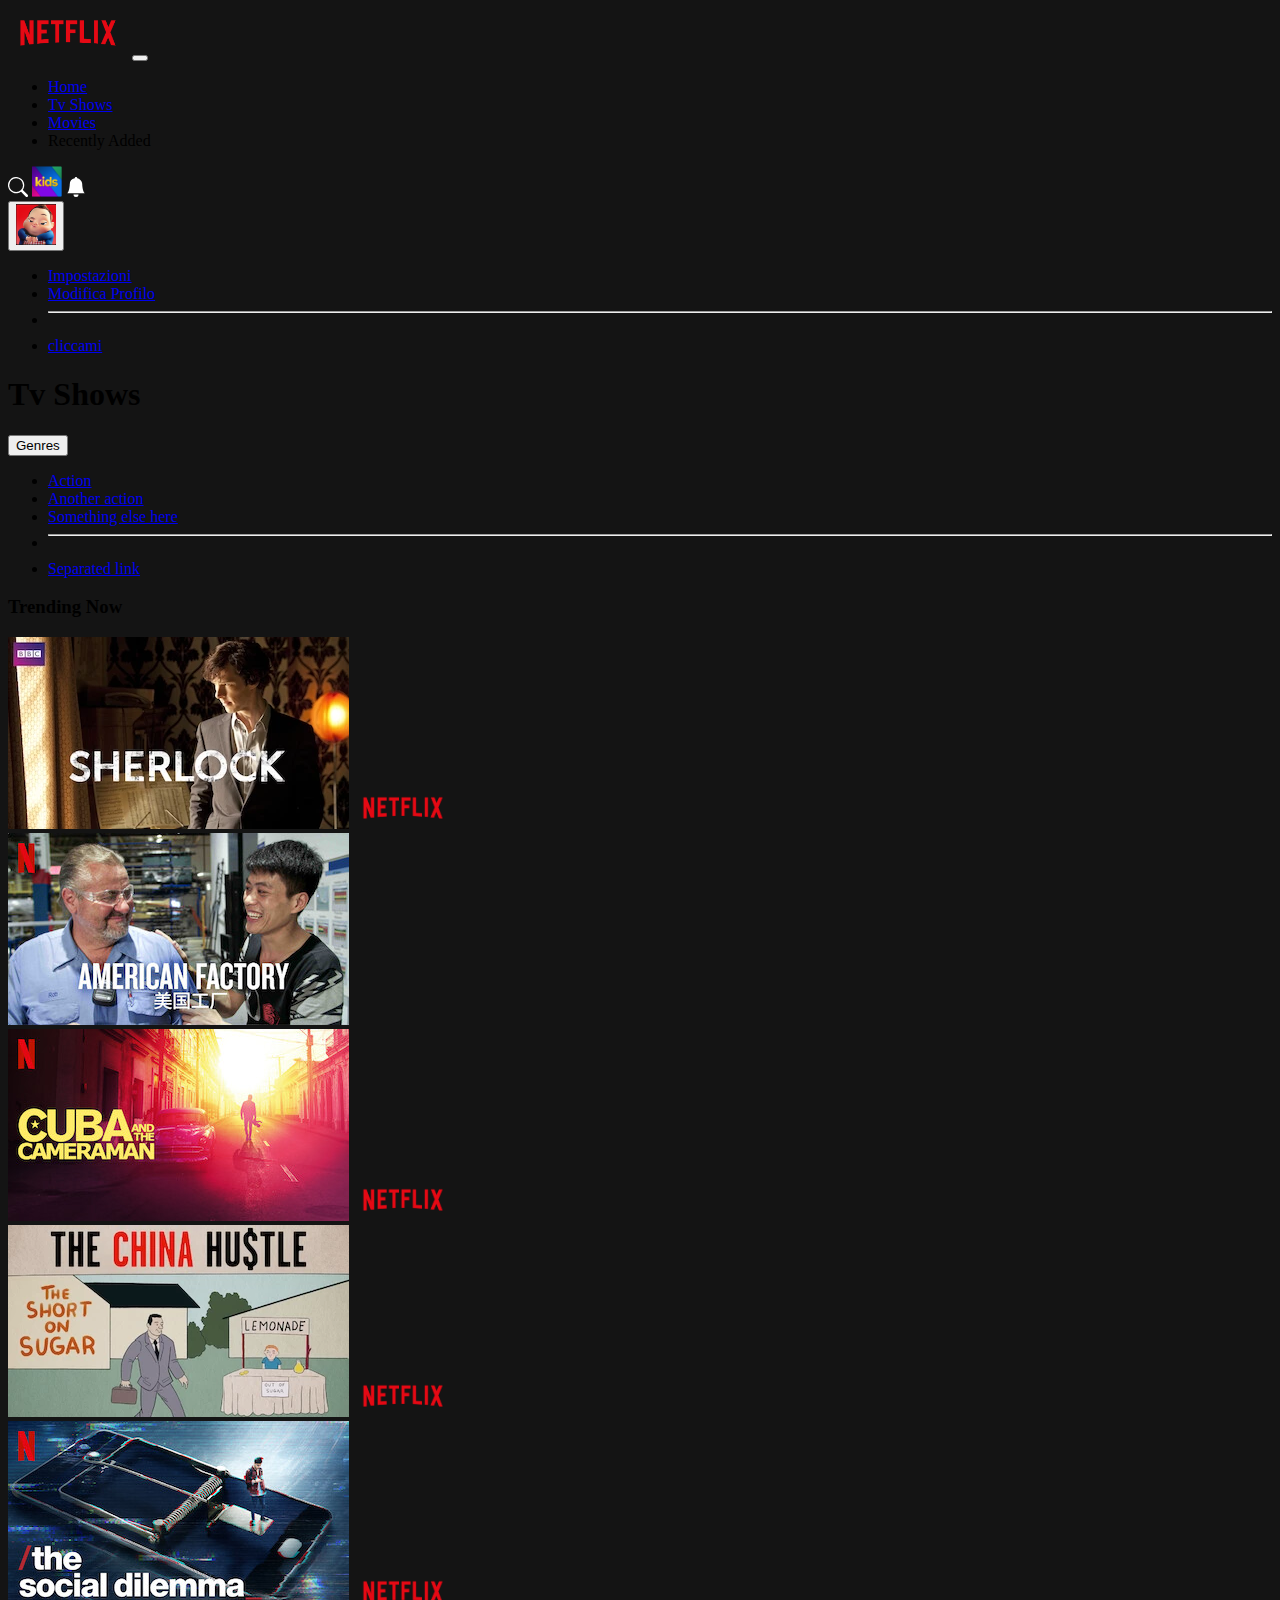
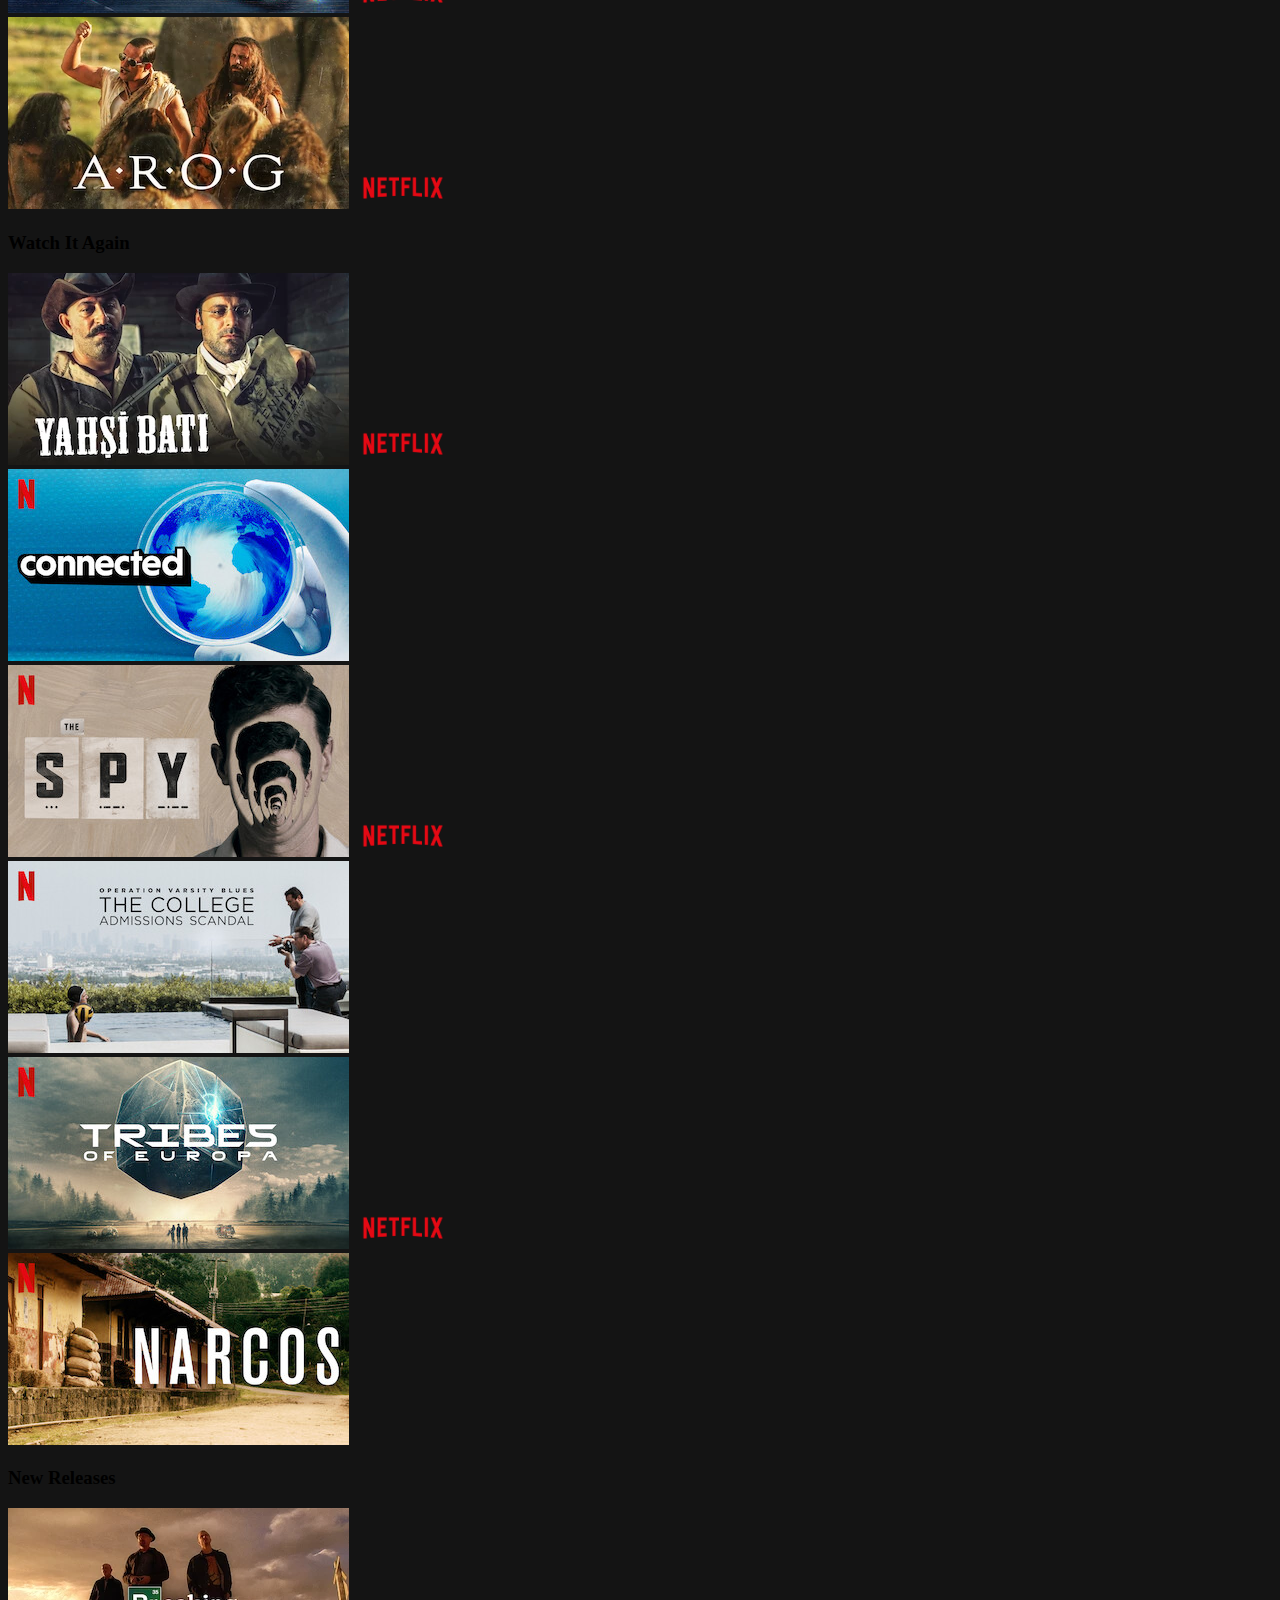
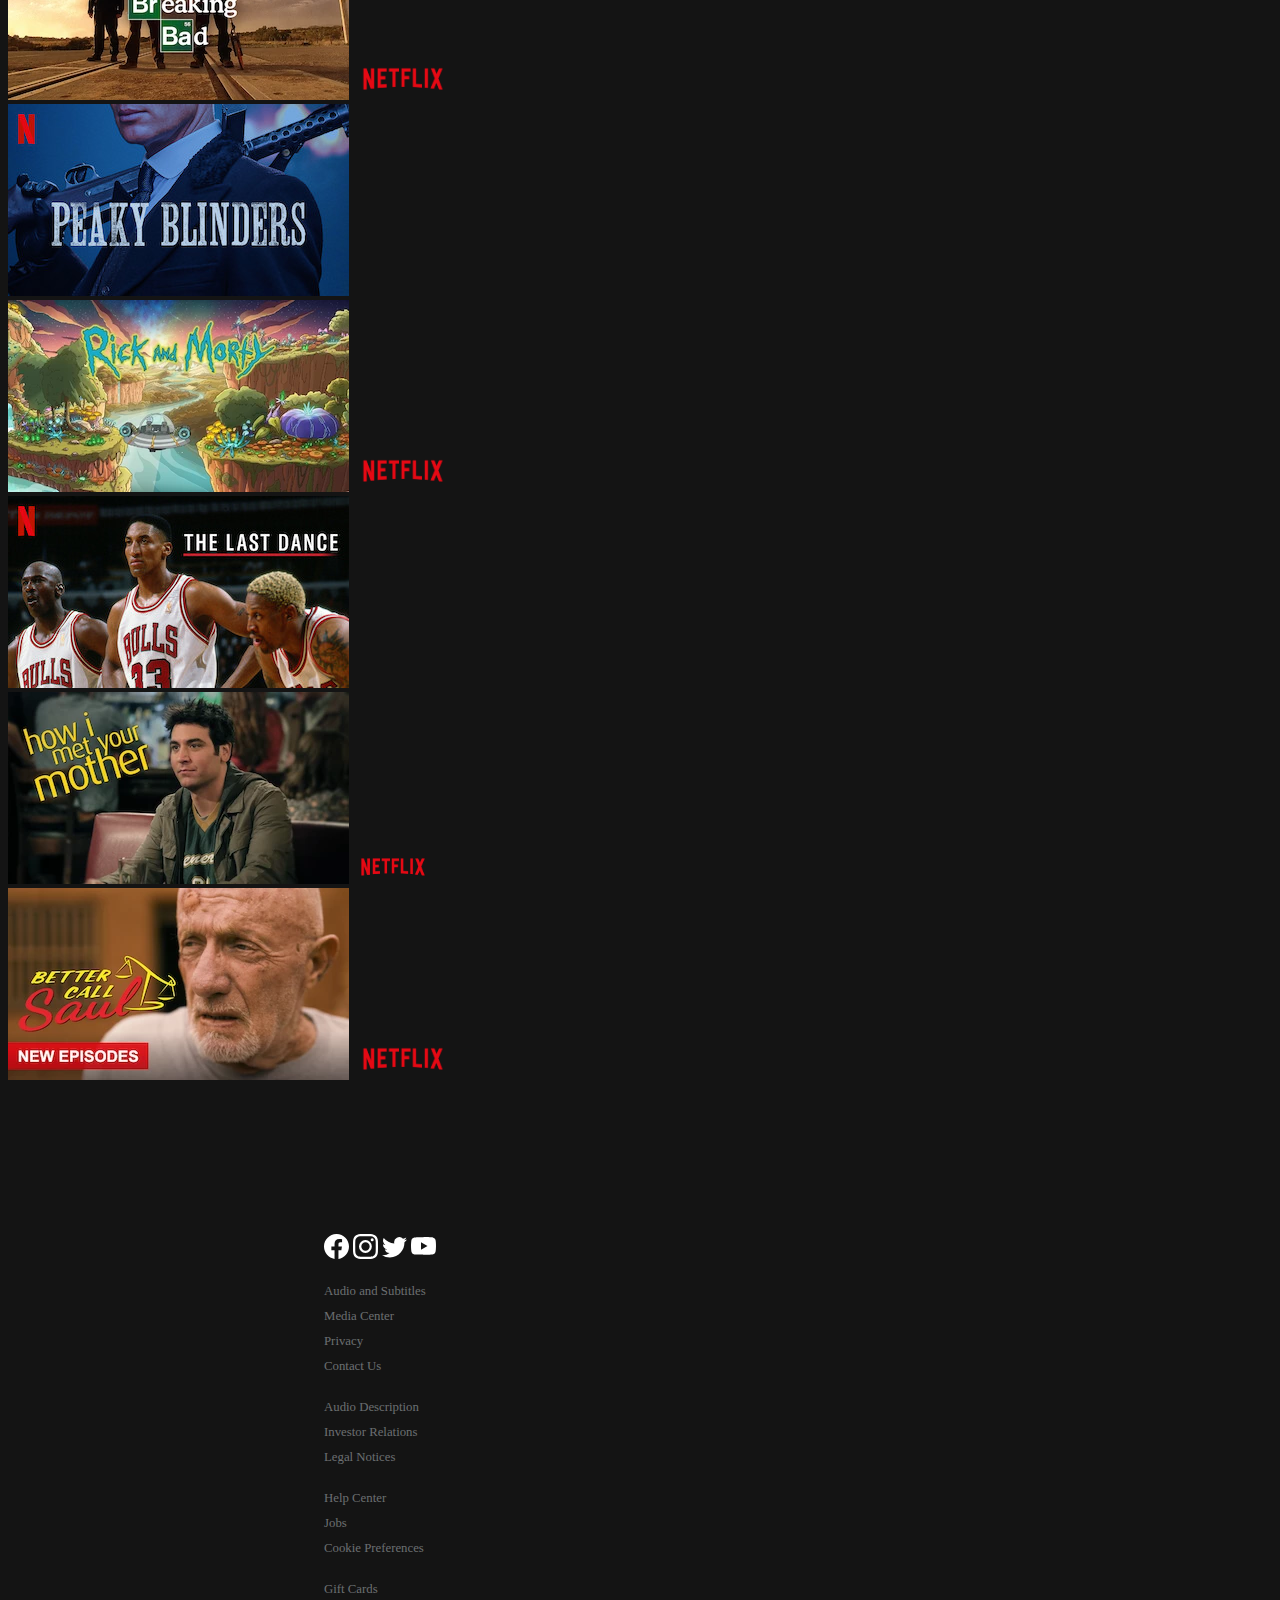
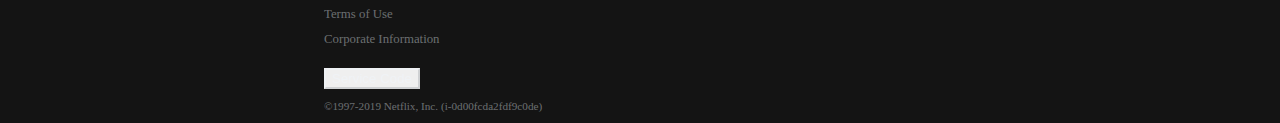
<file: index.html>
<!DOCTYPE html>
<html lang="it">

<head>
    <meta charset="UTF-8">
    <meta name="viewport" content="width=device-width, initial-scale=1.0">
    <link href="https://cdn.jsdelivr.net/npm/bootstrap@5.3.2/dist/css/bootstrap.min.css" rel="stylesheet"
        integrity="sha384-T3c6CoIi6uLrA9TneNEoa7RxnatzjcDSCmG1MXxSR1GAsXEV/Dwwykc2MPK8M2HN" crossorigin="anonymous">
    <link rel="stylesheet" href="Netflix-assets/assets/css/index.css">
    <title>Document</title>
</head>

<body class="mx-5">
    <header>
    <nav class="navbar navbar-expand-lg ">
        <div class="container-fluid px-0">
            <a class="navbar-brand" href="#"><img src="Netflix-assets/assets/netflix_logo.png" alt="logo"
                    width="120px"></a>
            <button class="navbar-toggler" type="button" data-bs-toggle="collapse" data-bs-target="#navbarScroll"
                aria-controls="navbarScroll" aria-expanded="false" aria-label="Toggle navigation">
                <span class="navbar-toggler-icon"></span>
            </button>
            <div class="collapse navbar-collapse" id="navbarScroll">
                <ul class="navbar-nav me-auto my-2 my-lg-0 navbar-nav-scroll" style="--bs-scroll-height: 100px;">
                    <li class="nav-item">
                        <a class="nav-link active text-white" aria-current="page" href="#">Home</a>
                    </li>
                    <li class="nav-item">
                        <a class="nav-link text-white" href="#">Tv Shows</a>
                    </li>
                    <li class="nav-item dropdown">
                        <a class="nav-link dropdown-toggle text-white" href="#" role="button" data-bs-toggle="dropdown"
                            aria-expanded="false">Movies</a>
                    </li>
                    <li class="nav-item">
                        <a class="nav-link disabled text-white" aria-disabled="true">Recently Added</a>
                    </li>
                </ul>
                <div class="d-flex align-items-center">
                    <svg xmlns="http://www.w3.org/2000/svg" width="20" height="20" fill="white"
                        class="bi bi-search mx-2 " viewBox="0 0 16 16">
                        <path
                            d="M11.742 10.344a6.5 6.5 0 1 0-1.397 1.398h-.001c.03.04.062.078.098.115l3.85 3.85a1 1 0 0 0 1.415-1.414l-3.85-3.85a1.007 1.007 0 0 0-.115-.1zM12 6.5a5.5 5.5 0 1 1-11 0 5.5 5.5 0 0 1 11 0" />
                    </svg>
                    
                    <img src="Netflix-assets/assets/kids_icon.png" alt="kids" width="30px" class="rounded-2 mx-2">
                    
                    <svg xmlns="http://www.w3.org/2000/svg" width="20" height="20" fill="white"
                        class="bi bi-bell-fill mx-2" viewBox="0 0 16 16">
                        <path
                            d="M8 16a2 2 0 0 0 2-2H6a2 2 0 0 0 2 2m.995-14.901a1 1 0 1 0-1.99 0A5.002 5.002 0 0 0 3 6c0 1.098-.5 6-2 7h14c-1.5-1-2-5.902-2-7 0-2.42-1.72-4.44-4.005-4.901z" />
                    </svg>
                    <div class="btn-group">
                        <button type="button" class="btn dropdown-toggle rounded-0 mx-2 text-white" data-bs-toggle="dropdown" aria-expanded="false">
                            <img src="Netflix-assets/assets/avatar.png" alt="alt" width="40px">
                        </button>
                        <ul class="dropdown-menu bg-dark">
                          <li><a class="dropdown-item text-white" href="#">Impostazioni</a></li>
                          <li><a class="dropdown-item text-white" href="accountsetting.html">Modifica Profilo</a></li>
                          <li><hr class="dropdown-divider"></li>
                          <li><a class="dropdown-item text-white" href="https://youtu.be/dQw4w9WgXcQ?si=Wmp-DguWKazP-cNt">cliccami</a></li>
                        </ul>
                      </div>
                </div>
            </div>
        </div>
    </nav>
</header>

    <main>
        <div class="d-flex align-items-center ">
            <h1 class="text-white">Tv Shows</h1>
                <div class="btn-group">
                    <button type="button" class="btn bg-black border-white border-2 dropdown-toggle text-light rounded-0 mx-3" data-bs-toggle="dropdown" aria-expanded="false">
                    Genres
                    </button>
                    <ul class="dropdown-menu">
                    <li><a class="dropdown-item" href="#">Action</a></li>
                    <li><a class="dropdown-item" href="#">Another action</a></li>
                    <li><a class="dropdown-item" href="#">Something else here</a></li>
                    <li><hr class="dropdown-divider"></li>
                    <li><a class="dropdown-item" href="#">Separated link</a></li>
                    </ul>
                </div>
        </div>
        <h3 class="text-white mt-4">Trending Now</h3>
        <div class="container-fluid">
            <div class="row ">
                <div class="col px-0">
                    <div id="carouselExampleIndicators" class="carousel slide">
                        <div class="carousel-inner pl-0">
                            <div class="carousel-item active d-flex align-items-center justify-content-between">
                                <img src="Netflix-assets/assets/media/media0.webp" class="d-block w-20 " alt="...">
                                <img src="Netflix-assets/assets/netflix_logo.png" class="position-absolute top-0"
                                    alt="..." width="100px">
                                <div>
                                    <img src="Netflix-assets/assets/media/media1.jpg" class="d-block w-20 px-1"
                                        alt="...">
                                </div>
                                <div>
                                    <img src="Netflix-assets/assets/media/media4.jpg" class="d-block w-20" alt="...">
                                    <img src="Netflix-assets/assets/netflix_logo.png" class="position-absolute top-0"
                                        alt="..." width="100px">
                                </div>
                                <div>
                                    <img src="Netflix-assets/assets/media/media5.webp" class="d-block w-20 px-1"
                                        alt="...">
                                    <img src="Netflix-assets/assets/netflix_logo.png" class="position-absolute bottom-0"
                                        alt="..." width="100px">
                                </div>
                                <div>
                                    <img src="Netflix-assets/assets/media/media6.jpg" class="d-block w-20" alt="...">
                                    <img src="Netflix-assets/assets/netflix_logo.png" class="position-absolute top-0"
                                        alt="..." width="100px">
                                </div>
                                <div>
                                    <img src="Netflix-assets/assets/media/media7.webp" class="d-block w-20 px-1"
                                        alt="...">
                                    <img src="Netflix-assets/assets/netflix_logo.png" class="position-absolute top-0"
                                        alt="..." width="100px">
                                </div>
                            </div>
                        </div>
                    </div>
                </div>
            </div>
        </div>
        <h3 class="text-white mt-5">Watch It Again</h3>
        <div class="container-fluid">
            <div class="row ">
                <div class="col px-0">
                    <div id="carouselExampleIndicators" class="carousel slide">
                        <div class="carousel-inner pl-0">
                            <div class="carousel-item active d-flex align-items-center justify-content-between">
                                <img src="Netflix-assets/assets/media/media8.webp" class="d-block w-20 " alt="...">
                                <img src="Netflix-assets/assets/netflix_logo.png" class="position-absolute top-0"
                                    alt="..." width="100px">
                                <div>
                                    <img src="Netflix-assets/assets/media/media9.jpg" class="d-block w-20 px-1"
                                        alt="...">
                                </div>
                                <div>
                                    <img src="Netflix-assets/assets/media/media10.jpg" class="d-block w-20" alt="...">
                                    <img src="Netflix-assets/assets/netflix_logo.png" class="position-absolute top-0"
                                        alt="..." width="100px">
                                </div>
                                <div>
                                    <img src="Netflix-assets/assets/media/media11.jpg" class="d-block w-20 px-1"
                                        alt="...">
                                </div>
                                <div>
                                    <img src="Netflix-assets/assets/media/media12.jpg" class="d-block w-20" alt="...">
                                    <img src="Netflix-assets/assets/netflix_logo.png" class="position-absolute top-0"
                                        alt="..." width="100px">
                                </div>
                                <div>
                                    <img src="Netflix-assets/assets/media/media13.jpg" class="d-block w-20 px-1"
                                        alt="...">
                                </div>
                            </div>
                        </div>
                    </div>
                </div>
            </div>
        </div>
        <h3 class="text-white mt-5">New Releases</h3>
        <div class="container-fluid">
            <div class="row ">
                <div class="col px-0">
                    <div id="carouselExampleIndicators" class="carousel slide">
                        <div class="carousel-inner pl-0">
                            <div class="carousel-item active d-flex align-items-center justify-content-between">
                                <img src="Netflix-assets/assets/media/media14.webp" class="d-block w-20 " alt="...">
                                <img src="Netflix-assets/assets/netflix_logo.png" class="position-absolute top-0"
                                    alt="..." width="100px">
                                <div>
                                    <img src="Netflix-assets/assets/media/media28.jpg" class="d-block px-1"
                                        alt="...">
                                </div>
                                <div>
                                    <img src="Netflix-assets/assets/media/media16.webp" class="d-block w-20" alt="...">
                                    <img src="Netflix-assets/assets/netflix_logo.png" class="position-absolute top-0"
                                        alt="..." width="100px">
                                </div>
                                <div>
                                    <img src="Netflix-assets/assets/media/media32.jpg" class="d-block w-20 px-1"
                                        alt="...">
                                </div>
                                <div>
                                    <img src="Netflix-assets/assets/media/media22.webp" class="d-block w-20" alt="...">
                                    <img src="Netflix-assets/assets/netflix_logo.png" class="position-absolute top-0"
                                        alt="..." width="80px">
                                </div>
                                <div>
                                    <img src="Netflix-assets/assets/media/media19.webp" class="d-block w-20 px-1"
                                        alt="...">
                                        <img src="Netflix-assets/assets/netflix_logo.png" class="position-absolute top-0"
                                        alt="..." width="100px">
                                </div>
                            </div>
                        </div>
                    </div>
                </div>
            </div>
        </div>
    </main>
    <footer>
        <div class="container" style="margin-top: 150px; margin-left: 25%;">
            <div class="mt-5 d-flex flex-row justify-content-start">
                <svg xmlns="http://www.w3.org/2000/svg" width="25" height="25" fill="white" class="bi bi-facebook" viewBox="0 0 16 16">
                    <path d="M16 8.049c0-4.446-3.582-8.05-8-8.05C3.58 0-.002 3.603-.002 8.05c0 4.017 2.926 7.347 6.75 7.951v-5.625h-2.03V8.05H6.75V6.275c0-2.017 1.195-3.131 3.022-3.131.876 0 1.791.157 1.791.157v1.98h-1.009c-.993 0-1.303.621-1.303 1.258v1.51h2.218l-.354 2.326H9.25V16c3.824-.604 6.75-3.934 6.75-7.951"/>
                </svg>
                <svg xmlns="http://www.w3.org/2000/svg" width="25" height="25" fill="white" class="bi bi-instagram mx-3" viewBox="0 0 16 16">
                    <path d="M8 0C5.829 0 5.556.01 4.703.048 3.85.088 3.269.222 2.76.42a3.917 3.917 0 0 0-1.417.923A3.927 3.927 0 0 0 .42 2.76C.222 3.268.087 3.85.048 4.7.01 5.555 0 5.827 0 8.001c0 2.172.01 2.444.048 3.297.04.852.174 1.433.372 1.942.205.526.478.972.923 1.417.444.445.89.719 1.416.923.51.198 1.09.333 1.942.372C5.555 15.99 5.827 16 8 16s2.444-.01 3.298-.048c.851-.04 1.434-.174 1.943-.372a3.916 3.916 0 0 0 1.416-.923c.445-.445.718-.891.923-1.417.197-.509.332-1.09.372-1.942C15.99 10.445 16 10.173 16 8s-.01-2.445-.048-3.299c-.04-.851-.175-1.433-.372-1.941a3.926 3.926 0 0 0-.923-1.417A3.911 3.911 0 0 0 13.24.42c-.51-.198-1.092-.333-1.943-.372C10.443.01 10.172 0 7.998 0h.003zm-.717 1.442h.718c2.136 0 2.389.007 3.232.046.78.035 1.204.166 1.486.275.373.145.64.319.92.599.28.28.453.546.598.92.11.281.24.705.275 1.485.039.843.047 1.096.047 3.231s-.008 2.389-.047 3.232c-.035.78-.166 1.203-.275 1.485a2.47 2.47 0 0 1-.599.919c-.28.28-.546.453-.92.598-.28.11-.704.24-1.485.276-.843.038-1.096.047-3.232.047s-2.39-.009-3.233-.047c-.78-.036-1.203-.166-1.485-.276a2.478 2.478 0 0 1-.92-.598 2.48 2.48 0 0 1-.6-.92c-.109-.281-.24-.705-.275-1.485-.038-.843-.046-1.096-.046-3.233 0-2.136.008-2.388.046-3.231.036-.78.166-1.204.276-1.486.145-.373.319-.64.599-.92.28-.28.546-.453.92-.598.282-.11.705-.24 1.485-.276.738-.034 1.024-.044 2.515-.045v.002zm4.988 1.328a.96.96 0 1 0 0 1.92.96.96 0 0 0 0-1.92zm-4.27 1.122a4.109 4.109 0 1 0 0 8.217 4.109 4.109 0 0 0 0-8.217zm0 1.441a2.667 2.667 0 1 1 0 5.334 2.667 2.667 0 0 1 0-5.334"/>
                </svg>
                <svg xmlns="http://www.w3.org/2000/svg" width="25" height="25" fill="white" class="bi bi-twitter" viewBox="0 0 16 16">
                    <path d="M5.026 15c6.038 0 9.341-5.003 9.341-9.334 0-.14 0-.282-.006-.422A6.685 6.685 0 0 0 16 3.542a6.658 6.658 0 0 1-1.889.518 3.301 3.301 0 0 0 1.447-1.817 6.533 6.533 0 0 1-2.087.793A3.286 3.286 0 0 0 7.875 6.03a9.325 9.325 0 0 1-6.767-3.429 3.289 3.289 0 0 0 1.018 4.382A3.323 3.323 0 0 1 .64 6.575v.045a3.288 3.288 0 0 0 2.632 3.218 3.203 3.203 0 0 1-.865.115 3.23 3.23 0 0 1-.614-.057 3.283 3.283 0 0 0 3.067 2.277A6.588 6.588 0 0 1 .78 13.58a6.32 6.32 0 0 1-.78-.045A9.344 9.344 0 0 0 5.026 15"/>
                </svg>
                <svg xmlns="http://www.w3.org/2000/svg" width="25" height="25" fill="white" class="bi bi-youtube mx-3" viewBox="0 0 16 16">
                    <path d="M8.051 1.999h.089c.822.003 4.987.033 6.11.335a2.01 2.01 0 0 1 1.415 1.42c.101.38.172.883.22 1.402l.01.104.022.26.008.104c.065.914.073 1.77.074 1.957v.075c-.001.194-.01 1.108-.082 2.06l-.008.105-.009.104c-.05.572-.124 1.14-.235 1.558a2.007 2.007 0 0 1-1.415 1.42c-1.16.312-5.569.334-6.18.335h-.142c-.309 0-1.587-.006-2.927-.052l-.17-.006-.087-.004-.171-.007-.171-.007c-1.11-.049-2.167-.128-2.654-.26a2.007 2.007 0 0 1-1.415-1.419c-.111-.417-.185-.986-.235-1.558L.09 9.82l-.008-.104A31.4 31.4 0 0 1 0 7.68v-.123c.002-.215.01-.958.064-1.778l.007-.103.003-.052.008-.104.022-.26.01-.104c.048-.519.119-1.023.22-1.402a2.007 2.007 0 0 1 1.415-1.42c.487-.13 1.544-.21 2.654-.26l.17-.007.172-.006.086-.003.171-.007A99.788 99.788 0 0 1 7.858 2h.193zM6.4 5.209v4.818l4.157-2.408z"/>
                </svg>
                </div>
                <div class="d-flex flex-row flex-wrap justify-content-start ">
                    <div class="lista mt-4">
                        <ul>
                            <li>Audio and Subtitles</li>
                            <li>Media Center</li>
                            <li>Privacy</li>
                            <li>Contact Us</li>
                        </ul>
                    </div>
                    <div class="lista mt-4">
                        <ul>
                            <li>Audio Description</li>
                            <li>Investor Relations</li>
                            <li>Legal Notices</li>
                        </ul>
                    </div>
                    <div class="lista mt-4">
                        <ul>
                            <li>Help Center</li>
                            <li>Jobs</li>
                            <li>Cookie Preferences</li>
                        </ul>
                    </div>
                    <div class="lista mt-4">
                        <ul>
                            <li>Gift Cards</li>
                            <li>Terms of Use</li>
                            <li>Corporate Information</li>
                        </ul>
                    </div>
                    
                </div>
                <div class="d-flex justify-content-start ">
                    <button type="button" class="bg-transparent border-2 colore">Service Code</button>
                </div>
                <p class="p pt-2">©1997-2019 Netflix, Inc. (i-0d00fcda2fdf9c0de)</p>
            </div>
            
        </div>
    </footer>

    <script src="https://cdn.jsdelivr.net/npm/bootstrap@5.3.2/dist/js/bootstrap.bundle.min.js" integrity="sha384-C6RzsynM9kWDrMNeT87bh95OGNyZPhcTNXj1NW7RuBCsyN/o0jlpcV8Qyq46cDfL" crossorigin="anonymous"></script>
</body>

</html>
</file>
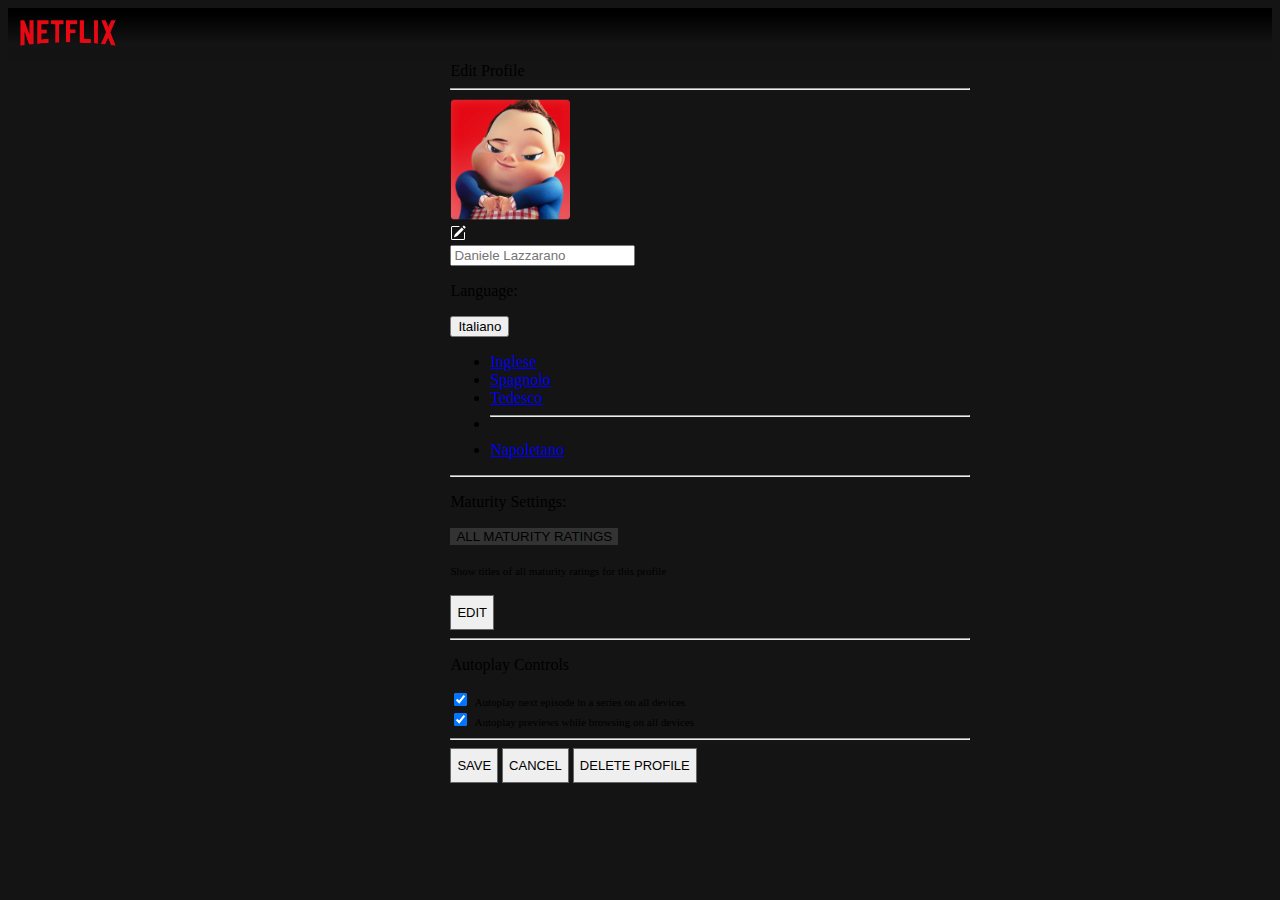
<file: accountsetting.html>
<!DOCTYPE html>
<html lang="it">
<head>
    <meta charset="UTF-8">
    <meta name="viewport" content="width=device-width, initial-scale=1.0">
    <link href="https://cdn.jsdelivr.net/npm/bootstrap@5.3.2/dist/css/bootstrap.min.css" rel="stylesheet"
        integrity="sha384-T3c6CoIi6uLrA9TneNEoa7RxnatzjcDSCmG1MXxSR1GAsXEV/Dwwykc2MPK8M2HN" crossorigin="anonymous">
    <link rel="stylesheet" href="Netflix-assets/assets/css/index.css">
    <title>Document</title>
</head>
<body>
    <header>
        <nav class="navbar navbar-expand-lg barra">
            <div class="container-fluid px-0">
                <a class="navbar-brand" href="index.html"><img src="Netflix-assets/assets/netflix_logo.png" alt="logo" width="120px"></a>
            </div>
        </nav>
    </header>
    <main>
        <div class="container er">
        <div class="display-3 text-white">Edit Profile</div>
        <hr class="text-white">
        <div class="row">
            <div class="col-2">
                <div class="position-relative">
                    <img src="Netflix-assets/assets/avatar.png" alt="easy" width="120px" class="img ">
                    <div class="position-absolute start-0 bottom-0">
                        <svg xmlns="http://www.w3.org/2000/svg" width="16" height="16" fill="white" class="bi bi-pencil-square mod" viewBox="0 0 16 16">
                            <path d="M15.502 1.94a.5.5 0 0 1 0 .706L14.459 3.69l-2-2L13.502.646a.5.5 0 0 1 .707 0l1.293 1.293zm-1.75 2.456-2-2L4.939 9.21a.5.5 0 0 0-.121.196l-.805 2.414a.25.25 0 0 0 .316.316l2.414-.805a.5.5 0 0 0 .196-.12l6.813-6.814z"/>
                            <path fill-rule="evenodd" d="M1 13.5A1.5 1.5 0 0 0 2.5 15h11a1.5 1.5 0 0 0 1.5-1.5v-6a.5.5 0 0 0-1 0v6a.5.5 0 0 1-.5.5h-11a.5.5 0 0 1-.5-.5v-11a.5.5 0 0 1 .5-.5H9a.5.5 0 0 0 0-1H2.5A1.5 1.5 0 0 0 1 2.5z"/>
                        </svg>
                    </div>
                </div>
            </div>
            <div class="col mx-5">
                <label for="nome"></label>
                <input type="text" placeholder="Daniele Lazzarano" >
                <div class="mt-3">
                    <p class="text-secondary">Language:</p>
                    <div class="btn-group">
                        <button type="button" class="btn bg-black border-white border-1 dropdown-toggle text-white rounded-0" data-bs-toggle="dropdown" aria-expanded="false">Italiano</button>
                        <ul class="dropdown-menu">
                        <li><a class="dropdown-item" href="#">Inglese</a></li>
                        <li><a class="dropdown-item" href="#">Spagnolo</a></li>
                        <li><a class="dropdown-item" href="#">Tedesco</a></li>
                        <li><hr class="dropdown-divider"></li>
                        <li><a class="dropdown-item" href="#">Napoletano</a></li>
                        </ul>
                    </div>
                        <hr class="text-white">
                        <p class="text-secondary my-1">Maturity Settings:</p>
                        <button class="bottone text-white mt-1">ALL MATURITY RATINGS</button>
                        <p class="text-light my-2"><small><small>Show titles of all maturity ratings for this profile</small></small></p>
                        <button type="button" class="bg-transparent text-secondary bordo px-3">EDIT</button>
                        <hr class="text-white">
                        <p class="text-secondary my-1">Autoplay Controls</p>
                        <div class="d-flex align-items-center">
                            <input class="form-check-input bg-transparent p-3 border-secondary" type="checkbox"
                            value="" id="flexCheckChecked" checked>
                            <label class="form-check-label ps-2" for="flexCheckChecked">
                                <small><small class="text-white">Autoplay next episode in a series on all devices</small></small>
                        </div>
                        <div class="d-flex align-items-center">
                            <input class="form-check-input bg-transparent p-3 border-secondary" type="checkbox"
                            value="" id="flexCheckChecked" checked>
                            <label class="form-check-label ps-2" for="flexCheckChecked">
                                <small><small class="text-white">Autoplay previews while browsing on all devices</small></small></label>
                            
                        </div>
                    </div>
                </div>
                <hr class="text-white mt-3">
                <div class="d-flex">
                    <button class="border-1 w-50 bordo">SAVE</button>
                    <button class="border-1 w-75 bg-transparent text-secondary mx-3 bordo">CANCEL</button>
                    <button class="border-1 w-100 bg-transparent text-secondary bordo">DELETE PROFILE</button>
                </div>     
                </div>
            </div>
            
        </div>
    </div>
    </main>

    <script src="https://cdn.jsdelivr.net/npm/bootstrap@5.3.2/dist/js/bootstrap.bundle.min.js" integrity="sha384-C6RzsynM9kWDrMNeT87bh95OGNyZPhcTNXj1NW7RuBCsyN/o0jlpcV8Qyq46cDfL" crossorigin="anonymous"></script>
</body>
</html>
</file>
<file: Netflix-assets/assets/css/index.css>
body{
    background-color: #141414;
}
.lista ul li{
    list-style-type: none;
    color: rgba(240, 248, 255, 0.404);
    font-size: 0.8em;
    padding: 5px;
    padding-right: 80px;
    padding-left: 0;
}
.lista ul{
    padding-left: 0;
}
.colore{
    color: rgba(240, 248, 255, 0.404);
    border-color: rgba(240, 248, 255, 0.404);
}
.p{
    font-size: 0.7em;
    color: rgba(240, 248, 255, 0.404);
}

/* account setting */
.barra{
    background: rgb(19,19,19);
    background: linear-gradient(0deg, rgba(19,19,19,1) 20%, rgba(19,19,19,1) 24%, rgba(20,20,20,1) 30%, rgba(19,19,19,1) 35%, rgba(0,0,0,1) 90%);
}
.er{
    margin-left: 35%;
    max-width: 520px;
}
.bottone{
    border: none;
    background-color: #333333;
}
.bordo{
    font-size:small;
    border: 1px solid #666666;
    height: 35px;
}
.checkbox {
    width: 20px;
    height: 20px;
    cursor: pointer;
}
</file>
